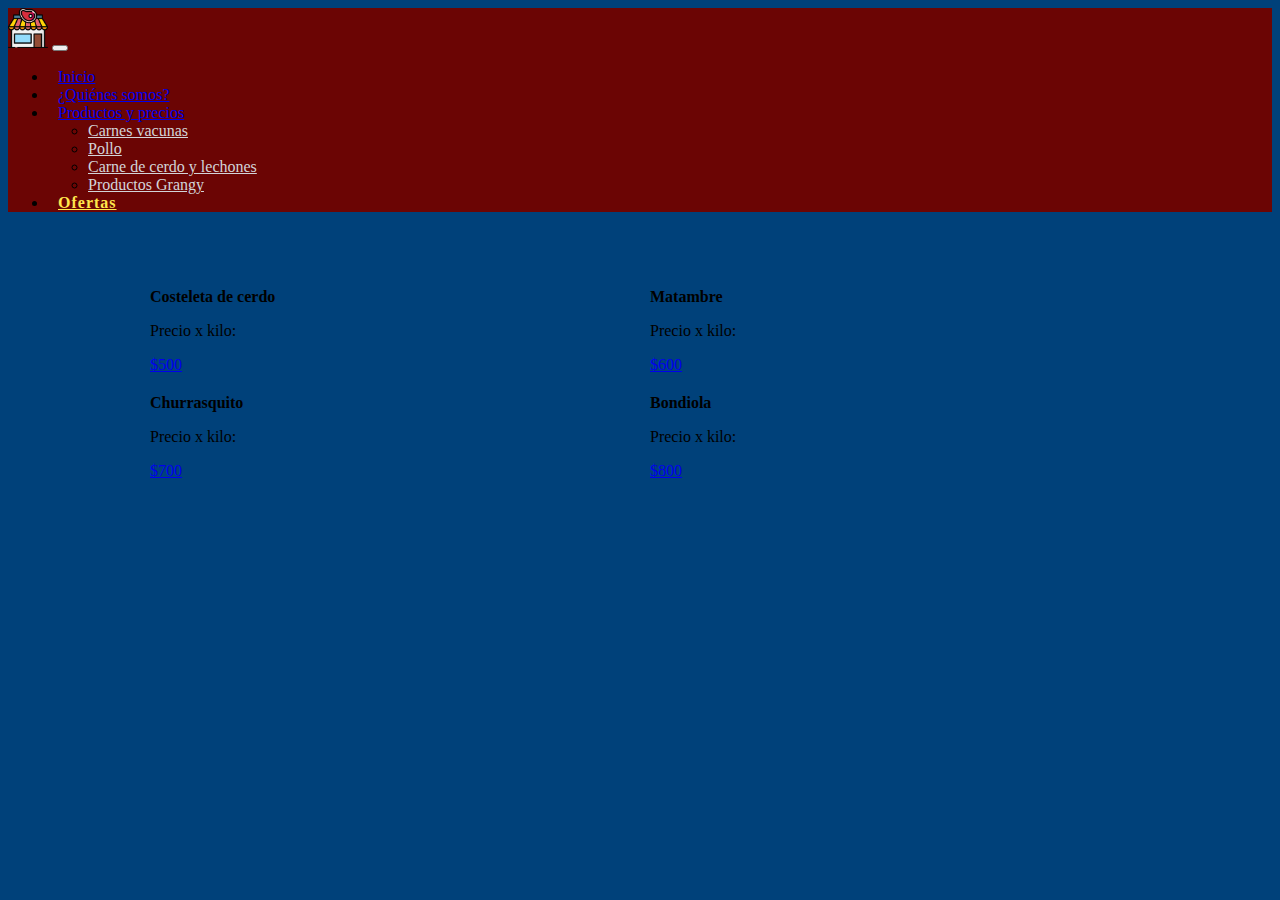
<file: ofertas/ofertas.html>
<!DOCTYPE html>
<html lang="en">
<head>
    <meta charset="UTF-8">
    <meta http-equiv="X-UA-Compatible" content="IE=edge">
    <meta name="viewport" content="width=device-width, initial-scale=1.0">
    <link href="https://cdn.jsdelivr.net/npm/bootstrap@5.0.2/dist/css/bootstrap.min.css" rel="stylesheet" integrity="sha384-EVSTQN3/azprG1Anm3QDgpJLIm9Nao0Yz1ztcQTwFspd3yD65VohhpuuCOmLASjC" crossorigin="anonymous">
    <link rel="stylesheet" href="./ofertas.css">
    <title>Ofertas</title>
</head>
<body>
    <script src="https://cdn.jsdelivr.net/npm/@popperjs/core@2.9.2/dist/umd/popper.min.js" integrity="sha384-IQsoLXl5PILFhosVNubq5LC7Qb9DXgDA9i+tQ8Zj3iwWAwPtgFTxbJ8NT4GN1R8p" crossorigin="anonymous"></script>
    <script src="https://cdn.jsdelivr.net/npm/bootstrap@5.0.2/dist/js/bootstrap.min.js" integrity="sha384-cVKIPhGWiC2Al4u+LWgxfKTRIcfu0JTxR+EQDz/bgldoEyl4H0zUF0QKbrJ0EcQF" crossorigin="anonymous"></script>
    
    <!-- NavBar -->
    <div class="container_nav">
        <nav style="background-color: #6B0504;" class="navbar navbar-expand-lg navbar-dark">
            <div class="container-fluid">
              <a class="navbar-brand" href="../index.html"><img class="logo" src="../src/carniceriaLogo.png" alt="logo"></a>
              <button class="navbar-toggler" type="button" data-bs-toggle="collapse" data-bs-target="#navbarSupportedContent" aria-controls="navbarSupportedContent" aria-expanded="false" aria-label="Toggle navigation">
                <span class="navbar-toggler-icon"></span>
              </button>
              <div class="collapse navbar-collapse" id="navbarSupportedContent">
                <ul class="navbar-nav me-auto mb-2 mb-lg-0">
                  <li class="nav-item">
                    <a class="nav-link active" aria-current="page" href="../index.html">Inicio</a>
                  </li>
                  <li class="nav-item">
                    <a class="nav-link active" href="../quienessomos/quienessomos.html">¿Quiénes somos?</a>
                  </li>
                  <li class="nav-item dropdown">
                    <a class="nav-link dropdown-toggle active" href="#" id="navbarDropdown" role="button" data-bs-toggle="dropdown" aria-expanded="false">
                      Productos y precios
                    </a>
                    <ul class="dropdown-menu" style="background-color: #6B0504;" aria-labelledby="navbarDropdown">
                        <li><a class="dropdown-item" style="background-color: #6B0504;" href="../productosyprecios/carnedecerdo.html">Carnes vacunas</a></li>
                        <li><a class="dropdown-item" style="background-color: #6B0504;" href="../productosyprecios/pollo.html">Pollo</a></li>
                        <li><a class="dropdown-item" style="background-color: #6B0504;" href="../productosyprecios/carnedecerdo.html">Carne de cerdo y lechones</a></li>
                        <li><a class="dropdown-item" style="background-color: #6B0504;" href="../productosyprecios/grangy.html">Productos Grangy</a></li>
                    </ul>
                  </li>
                  <li class="nav-item">
                    <a class="nav-link ofertas" href="#" tabindex="-1" style="letter-spacing: 1px;"" aria-disabled="true"><strong >Ofertas</strong></a>
                  </li>
                </ul>
              </div>
            </div>
          </nav>
    </div>
    <!-- /NavBar -->
    <!-- Productos-->
    <div class="card-container" style="padding: 50px;">
        <div class="card" style="width: 30rem; margin: 10px;">
            <div class="card-header">
                <strong>Costeleta de cerdo</strong> 
            </div>
            <div class="card-body">
              <p class="card-text">Precio x kilo:</p>
              <a href="#" class="btn btn-primary">$500</a>
            </div>
        </div>

        <div class="card" style="width: 30rem; margin: 10px;">
            <div class="card-header">
                <strong>Matambre</strong> 
            </div>
            <div class="card-body">
              <p class="card-text">Precio x kilo:</p>
              <a href="#" class="btn btn-primary">$600</a>
            </div>
        </div>

        <div class="card" style="width: 30rem; margin: 10px;">
            <div class="card-header">
                <strong>Churrasquito</strong> 
            </div>
            <div class="card-body">
              <p class="card-text">Precio x kilo:</p>
              <a href="#" class="btn btn-primary">$700</a>
            </div>
        </div>

        <div class="card" style="width: 30rem; margin: 10px;">
            <div class="card-header">
                <strong>Bondiola</strong> 
            </div>
            <div class="card-body">
              <p class="card-text">Precio x kilo:</p>
              <a href="#" class="btn btn-primary">$800</a>
            </div>
        </div>
    </div>
    
    <!-- Productos-->
</body>
</html>
</file>
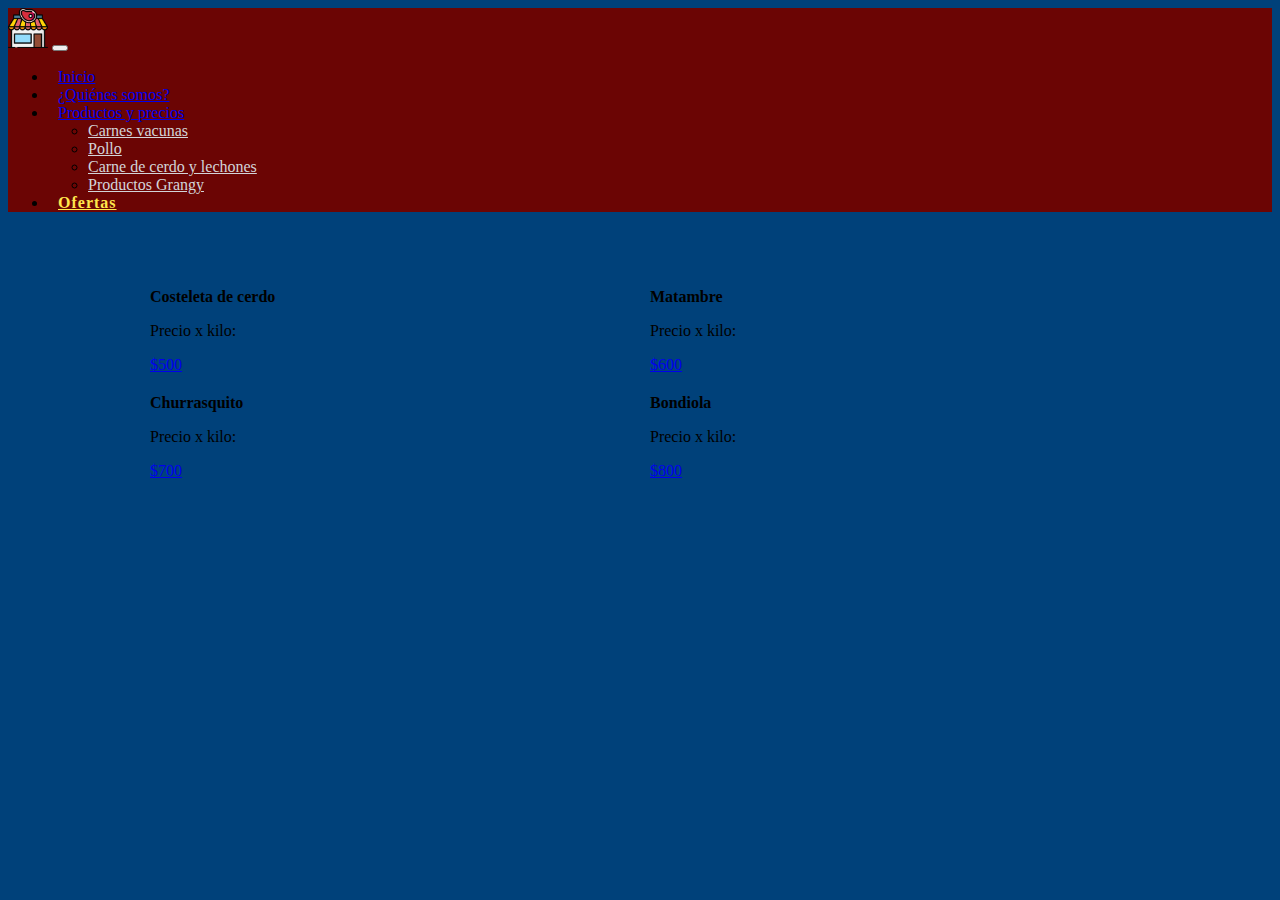
<file: productosyprecios/carnedecerdo.html>
<!DOCTYPE html>
<html lang="en">
<head>
    <meta charset="UTF-8">
    <meta http-equiv="X-UA-Compatible" content="IE=edge">
    <meta name="viewport" content="width=device-width, initial-scale=1.0">
    <link href="https://cdn.jsdelivr.net/npm/bootstrap@5.0.2/dist/css/bootstrap.min.css" rel="stylesheet" integrity="sha384-EVSTQN3/azprG1Anm3QDgpJLIm9Nao0Yz1ztcQTwFspd3yD65VohhpuuCOmLASjC" crossorigin="anonymous">
    <link rel="stylesheet" href="./productos.css">
    <title>Carne de cerdo</title>
</head>
<body>
    <script src="https://cdn.jsdelivr.net/npm/@popperjs/core@2.9.2/dist/umd/popper.min.js" integrity="sha384-IQsoLXl5PILFhosVNubq5LC7Qb9DXgDA9i+tQ8Zj3iwWAwPtgFTxbJ8NT4GN1R8p" crossorigin="anonymous"></script>
    <script src="https://cdn.jsdelivr.net/npm/bootstrap@5.0.2/dist/js/bootstrap.min.js" integrity="sha384-cVKIPhGWiC2Al4u+LWgxfKTRIcfu0JTxR+EQDz/bgldoEyl4H0zUF0QKbrJ0EcQF" crossorigin="anonymous"></script>
    
    <!-- NavBar -->
    <div class="container_nav">
        <nav style="background-color: #6B0504;" class="navbar navbar-expand-lg navbar-dark">
            <div class="container-fluid">
              <a class="navbar-brand" href="../index.html"><img class="logo" src="../src/carniceriaLogo.png" alt="logo"></a>
              <button class="navbar-toggler" type="button" data-bs-toggle="collapse" data-bs-target="#navbarSupportedContent" aria-controls="navbarSupportedContent" aria-expanded="false" aria-label="Toggle navigation">
                <span class="navbar-toggler-icon"></span>
              </button>
              <div class="collapse navbar-collapse" id="navbarSupportedContent">
                <ul class="navbar-nav me-auto mb-2 mb-lg-0">
                  <li class="nav-item">
                    <a class="nav-link active" aria-current="page" href="../index.html">Inicio</a>
                  </li>
                  <li class="nav-item">
                    <a class="nav-link active" href="../quienessomos/quienessomos.html">¿Quiénes somos?</a>
                  </li>
                  <li class="nav-item dropdown">
                    <a class="nav-link dropdown-toggle active" href="#" id="navbarDropdown" role="button" data-bs-toggle="dropdown" aria-expanded="false">
                      Productos y precios
                    </a>
                    <ul class="dropdown-menu" style="background-color: #6B0504;" aria-labelledby="navbarDropdown">
                        <li><a class="dropdown-item" style="background-color: #6B0504;" href="./carnesvacunas.html">Carnes vacunas</a></li>
                        <li><a class="dropdown-item" style="background-color: #6B0504;" href="./pollo.html">Pollo</a></li>
                        <li><a class="dropdown-item" style="background-color: #6B0504;" href="./carnedecerdo.html">Carne de cerdo y lechones</a></li>
                        <li><a class="dropdown-item" style="background-color: #6B0504;" href="./grangy.html">Productos Grangy</a></li>
                    </ul>
                  </li>
                  <li class="nav-item">
                    <a class="nav-link ofertas" href="../ofertas/ofertas.html" tabindex="-1" style="letter-spacing: 1px;"" aria-disabled="true"><strong >Ofertas</strong></a>
                  </li>
                </ul>
              </div>
            </div>
          </nav>
    </div>
    <!-- /NavBar -->
    <!-- Productos-->
    <div class="card-container" style="padding: 50px;">
        <div class="card" style="width: 30rem; margin: 10px;">
            <div class="card-header">
                <strong>Costeleta de cerdo</strong> 
            </div>
            <div class="card-body">
              <p class="card-text">Precio x kilo:</p>
              <a href="#" class="btn btn-primary">$500</a>
            </div>
        </div>

        <div class="card" style="width: 30rem; margin: 10px;">
            <div class="card-header">
                <strong>Matambre</strong> 
            </div>
            <div class="card-body">
              <p class="card-text">Precio x kilo:</p>
              <a href="#" class="btn btn-primary">$600</a>
            </div>
        </div>

        <div class="card" style="width: 30rem; margin: 10px;">
            <div class="card-header">
                <strong>Churrasquito</strong> 
            </div>
            <div class="card-body">
              <p class="card-text">Precio x kilo:</p>
              <a href="#" class="btn btn-primary">$700</a>
            </div>
        </div>

        <div class="card" style="width: 30rem; margin: 10px;">
            <div class="card-header">
                <strong>Bondiola</strong> 
            </div>
            <div class="card-body">
              <p class="card-text">Precio x kilo:</p>
              <a href="#" class="btn btn-primary">$800</a>
            </div>
        </div>
    </div>
    
    <!-- Productos-->
</body>
</html>
</file>
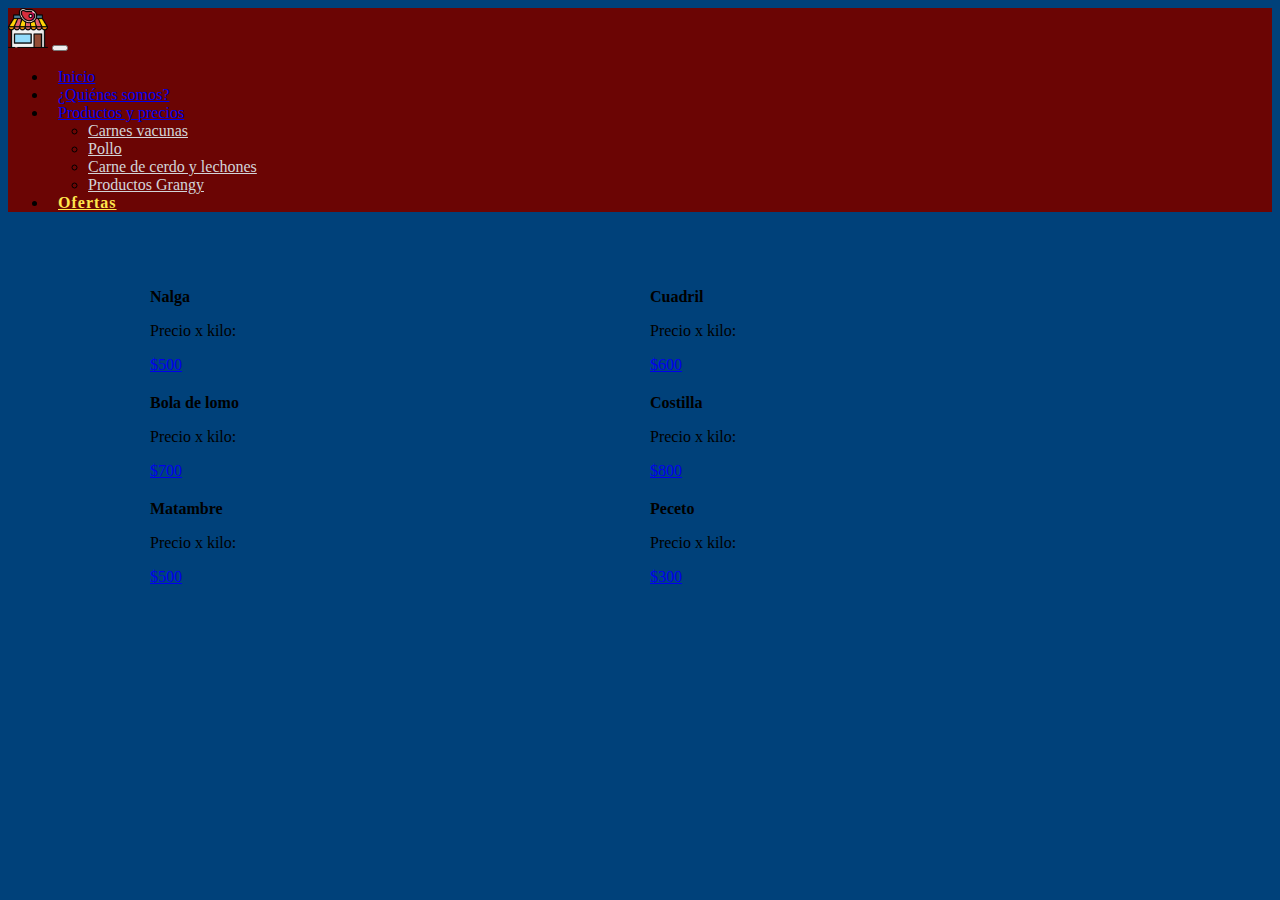
<file: productosyprecios/carnesvacunas.html>
<!DOCTYPE html>
<html lang="en">
<head>
    <meta charset="UTF-8">
    <meta http-equiv="X-UA-Compatible" content="IE=edge">
    <meta name="viewport" content="width=device-width, initial-scale=1.0">
    <link href="https://cdn.jsdelivr.net/npm/bootstrap@5.0.2/dist/css/bootstrap.min.css" rel="stylesheet" integrity="sha384-EVSTQN3/azprG1Anm3QDgpJLIm9Nao0Yz1ztcQTwFspd3yD65VohhpuuCOmLASjC" crossorigin="anonymous">
    <link rel="stylesheet" href="./productos.css">
    <title>Carnes Vacunas</title>
</head>
<body>
    <script src="https://cdn.jsdelivr.net/npm/@popperjs/core@2.9.2/dist/umd/popper.min.js" integrity="sha384-IQsoLXl5PILFhosVNubq5LC7Qb9DXgDA9i+tQ8Zj3iwWAwPtgFTxbJ8NT4GN1R8p" crossorigin="anonymous"></script>
    <script src="https://cdn.jsdelivr.net/npm/bootstrap@5.0.2/dist/js/bootstrap.min.js" integrity="sha384-cVKIPhGWiC2Al4u+LWgxfKTRIcfu0JTxR+EQDz/bgldoEyl4H0zUF0QKbrJ0EcQF" crossorigin="anonymous"></script>
    
    <!-- NavBar -->
    <div class="container_nav">
        <nav style="background-color: #6B0504;" class="navbar navbar-expand-lg navbar-dark">
            <div class="container-fluid">
              <a class="navbar-brand" href="../index.html"><img class="logo" src="../src/carniceriaLogo.png" alt="logo"></a>
              <button class="navbar-toggler" type="button" data-bs-toggle="collapse" data-bs-target="#navbarSupportedContent" aria-controls="navbarSupportedContent" aria-expanded="false" aria-label="Toggle navigation">
                <span class="navbar-toggler-icon"></span>
              </button>
              <div class="collapse navbar-collapse" id="navbarSupportedContent">
                <ul class="navbar-nav me-auto mb-2 mb-lg-0">
                  <li class="nav-item">
                    <a class="nav-link active" aria-current="page" href="../index.html">Inicio</a>
                  </li>
                  <li class="nav-item">
                    <a class="nav-link active" href="../quienessomos/quienessomos.html">¿Quiénes somos?</a>
                  </li>
                  <li class="nav-item dropdown">
                    <a class="nav-link dropdown-toggle active" href="#" id="navbarDropdown" role="button" data-bs-toggle="dropdown" aria-expanded="false">
                      Productos y precios
                    </a>
                    <ul class="dropdown-menu" style="background-color: #6B0504;" aria-labelledby="navbarDropdown">
                        <li><a class="dropdown-item" style="background-color: #6B0504;" href="./carnesvacunas.html">Carnes vacunas</a></li>
                        <li><a class="dropdown-item" style="background-color: #6B0504;" href="./pollo.html">Pollo</a></li>
                        <li><a class="dropdown-item" style="background-color: #6B0504;" href="./carnedecerdo.html">Carne de cerdo y lechones</a></li>
                        <li><a class="dropdown-item" style="background-color: #6B0504;" href="./grangy.html">Productos Grangy</a></li>
                    </ul>
                  </li>
                  <li class="nav-item">
                    <a class="nav-link ofertas" href="../ofertas/ofertas.html" tabindex="-1" style="letter-spacing: 1px;"" aria-disabled="true"><strong >Ofertas</strong></a>
                  </li>
                </ul>
              </div>
            </div>
          </nav>
    </div>
    <!-- /NavBar -->
    <!-- Productos-->
    <div class="card-container" style="padding: 50px;">
        <div class="card" style="width: 30rem; margin: 10px;">
            <div class="card-header">
                <strong>Nalga</strong> 
            </div>
            <div class="card-body">
              <p class="card-text">Precio x kilo:</p>
              <a href="#" class="btn btn-primary">$500</a>
            </div>
        </div>

        <div class="card" style="width: 30rem; margin: 10px;">
            <div class="card-header">
                <strong>Cuadril</strong> 
            </div>
            <div class="card-body">
              <p class="card-text">Precio x kilo:</p>
              <a href="#" class="btn btn-primary">$600</a>
            </div>
        </div>

        <div class="card" style="width: 30rem; margin: 10px;">
            <div class="card-header">
                <strong>Bola de lomo</strong> 
            </div>
            <div class="card-body">
              <p class="card-text">Precio x kilo:</p>
              <a href="#" class="btn btn-primary">$700</a>
            </div>
        </div>

        <div class="card" style="width: 30rem; margin: 10px;">
            <div class="card-header">
                <strong>Costilla</strong> 
            </div>
            <div class="card-body">
              <p class="card-text">Precio x kilo:</p>
              <a href="#" class="btn btn-primary">$800</a>
            </div>
        </div>

        <div class="card" style="width: 30rem; margin: 10px;">
            <div class="card-header">
                <strong>Matambre</strong> 
            </div>
            <div class="card-body">
              <p class="card-text">Precio x kilo:</p>
              <a href="#" class="btn btn-primary">$500</a>
            </div>
        </div>

        <div class="card" style="width: 30rem; margin: 10px;">
            <div class="card-header">
                <strong>Peceto</strong> 
            </div>
            <div class="card-body">
              <p class="card-text">Precio x kilo:</p>
              <a href="#" class="btn btn-primary">$300</a>
            </div>
        </div>
    </div>
    
    <!-- Productos-->
</body>
</html>
</file>
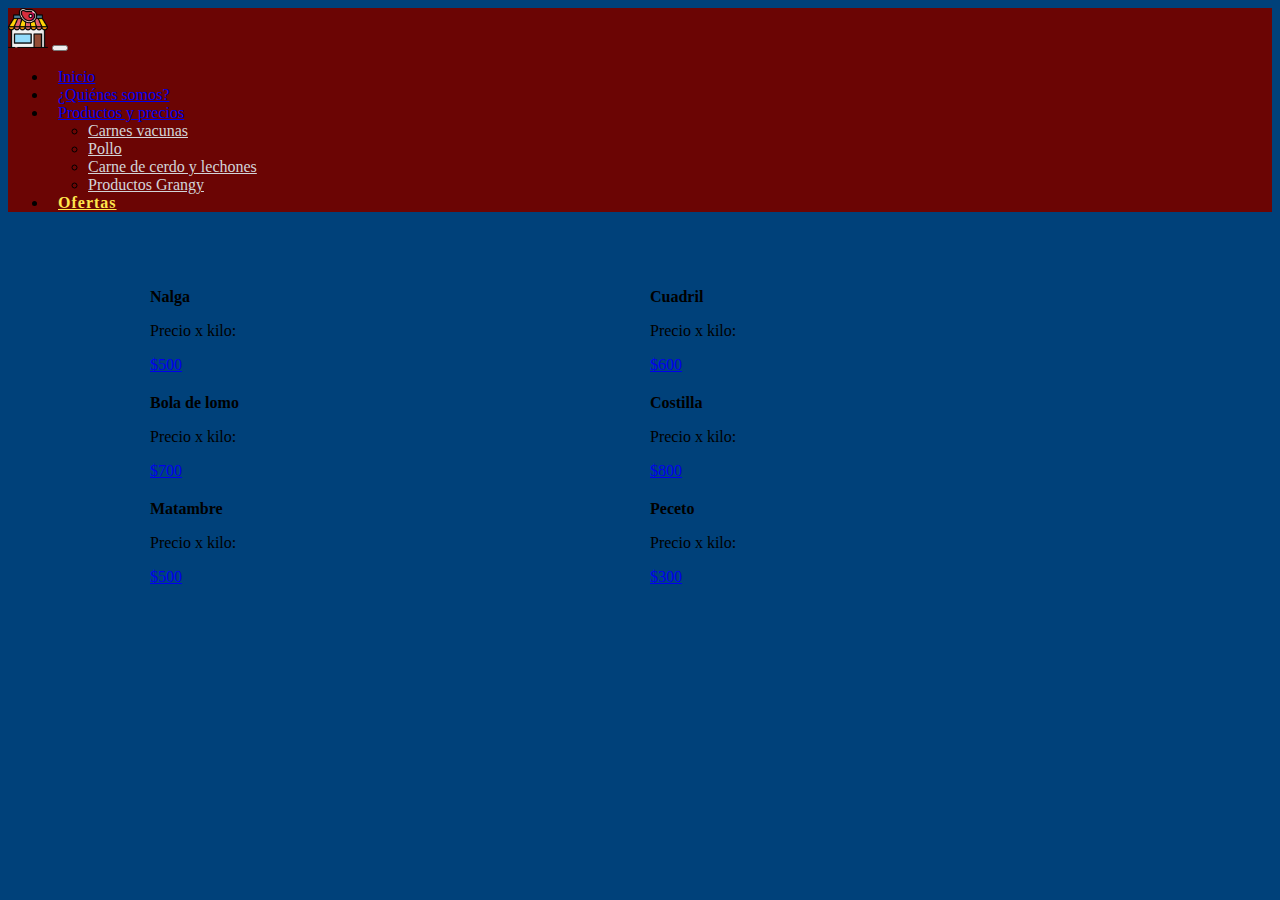
<file: productosyprecios/grangy.html>
<!DOCTYPE html>
<html lang="en">
<head>
    <meta charset="UTF-8">
    <meta http-equiv="X-UA-Compatible" content="IE=edge">
    <meta name="viewport" content="width=device-width, initial-scale=1.0">
    <link href="https://cdn.jsdelivr.net/npm/bootstrap@5.0.2/dist/css/bootstrap.min.css" rel="stylesheet" integrity="sha384-EVSTQN3/azprG1Anm3QDgpJLIm9Nao0Yz1ztcQTwFspd3yD65VohhpuuCOmLASjC" crossorigin="anonymous">
    <link rel="stylesheet" href="./productos.css">
    <title>Productos Grangy</title>
</head>
<body>
    <script src="https://cdn.jsdelivr.net/npm/@popperjs/core@2.9.2/dist/umd/popper.min.js" integrity="sha384-IQsoLXl5PILFhosVNubq5LC7Qb9DXgDA9i+tQ8Zj3iwWAwPtgFTxbJ8NT4GN1R8p" crossorigin="anonymous"></script>
    <script src="https://cdn.jsdelivr.net/npm/bootstrap@5.0.2/dist/js/bootstrap.min.js" integrity="sha384-cVKIPhGWiC2Al4u+LWgxfKTRIcfu0JTxR+EQDz/bgldoEyl4H0zUF0QKbrJ0EcQF" crossorigin="anonymous"></script>
    
    <!-- NavBar -->
    <div class="container_nav">
        <nav style="background-color: #6B0504;" class="navbar navbar-expand-lg navbar-dark">
            <div class="container-fluid">
              <a class="navbar-brand" href="../index.html"><img class="logo" src="../src/carniceriaLogo.png" alt="logo"></a>
              <button class="navbar-toggler" type="button" data-bs-toggle="collapse" data-bs-target="#navbarSupportedContent" aria-controls="navbarSupportedContent" aria-expanded="false" aria-label="Toggle navigation">
                <span class="navbar-toggler-icon"></span>
              </button>
              <div class="collapse navbar-collapse" id="navbarSupportedContent">
                <ul class="navbar-nav me-auto mb-2 mb-lg-0">
                  <li class="nav-item">
                    <a class="nav-link active" aria-current="page" href="../index.html">Inicio</a>
                  </li>
                  <li class="nav-item">
                    <a class="nav-link active" href="../quienessomos/quienessomos.html">¿Quiénes somos?</a>
                  </li>
                  <li class="nav-item dropdown">
                    <a class="nav-link dropdown-toggle active" href="#" id="navbarDropdown" role="button" data-bs-toggle="dropdown" aria-expanded="false">
                      Productos y precios
                    </a>
                    <ul class="dropdown-menu" style="background-color: #6B0504;" aria-labelledby="navbarDropdown">
                        <li><a class="dropdown-item" style="background-color: #6B0504;" href="./carnesvacunas.html">Carnes vacunas</a></li>
                        <li><a class="dropdown-item" style="background-color: #6B0504;" href="./pollo.html">Pollo</a></li>
                        <li><a class="dropdown-item" style="background-color: #6B0504;" href="./carnedecerdo.html">Carne de cerdo y lechones</a></li>
                        <li><a class="dropdown-item" style="background-color: #6B0504;" href="./grangy.html">Productos Grangy</a></li>
                    </ul>
                  </li>
                  <li class="nav-item">
                    <a class="nav-link ofertas" href="../ofertas/ofertas.html" tabindex="-1" style="letter-spacing: 1px;"" aria-disabled="true"><strong >Ofertas</strong></a>
                  </li>
                </ul>
              </div>
            </div>
          </nav>
    </div>
    <!-- /NavBar -->
    <!-- Productos-->
    <div class="card-container" style="padding: 50px;">
        <div class="card" style="width: 30rem; margin: 10px;">
            <div class="card-header">
                <strong>Nalga</strong> 
            </div>
            <div class="card-body">
              <p class="card-text">Precio x kilo:</p>
              <a href="#" class="btn btn-primary">$500</a>
            </div>
        </div>

        <div class="card" style="width: 30rem; margin: 10px;">
            <div class="card-header">
                <strong>Cuadril</strong> 
            </div>
            <div class="card-body">
              <p class="card-text">Precio x kilo:</p>
              <a href="#" class="btn btn-primary">$600</a>
            </div>
        </div>

        <div class="card" style="width: 30rem; margin: 10px;">
            <div class="card-header">
                <strong>Bola de lomo</strong> 
            </div>
            <div class="card-body">
              <p class="card-text">Precio x kilo:</p>
              <a href="#" class="btn btn-primary">$700</a>
            </div>
        </div>

        <div class="card" style="width: 30rem; margin: 10px;">
            <div class="card-header">
                <strong>Costilla</strong> 
            </div>
            <div class="card-body">
              <p class="card-text">Precio x kilo:</p>
              <a href="#" class="btn btn-primary">$800</a>
            </div>
        </div>

        <div class="card" style="width: 30rem; margin: 10px;">
            <div class="card-header">
                <strong>Matambre</strong> 
            </div>
            <div class="card-body">
              <p class="card-text">Precio x kilo:</p>
              <a href="#" class="btn btn-primary">$500</a>
            </div>
        </div>

        <div class="card" style="width: 30rem; margin: 10px;">
            <div class="card-header">
                <strong>Peceto</strong> 
            </div>
            <div class="card-body">
              <p class="card-text">Precio x kilo:</p>
              <a href="#" class="btn btn-primary">$300</a>
            </div>
        </div>
    </div>
    
    <!-- Productos-->
</body>
</html>
</file>
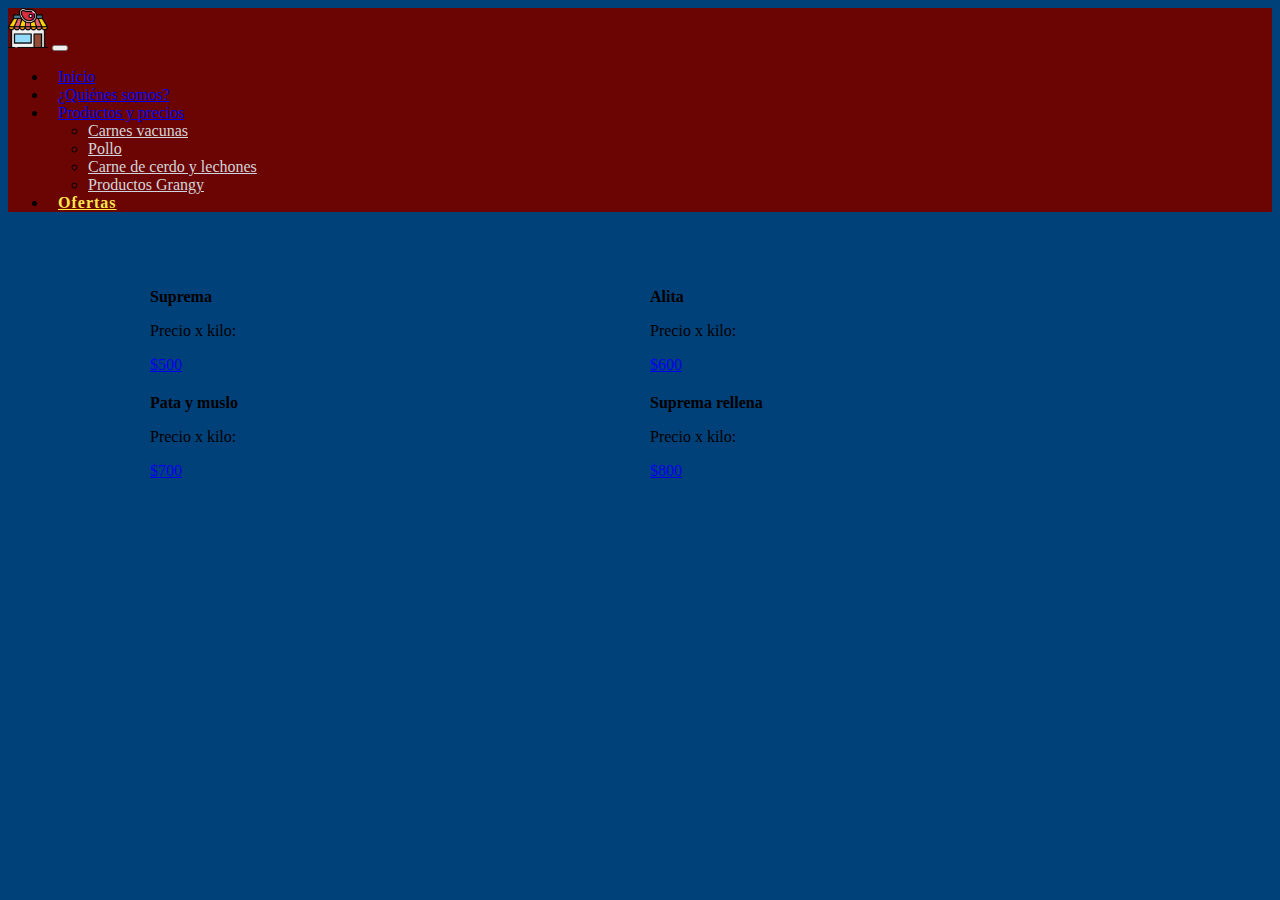
<file: productosyprecios/pollo.html>
<!DOCTYPE html>
<html lang="en">
<head>
    <meta charset="UTF-8">
    <meta http-equiv="X-UA-Compatible" content="IE=edge">
    <meta name="viewport" content="width=device-width, initial-scale=1.0">
    <link href="https://cdn.jsdelivr.net/npm/bootstrap@5.0.2/dist/css/bootstrap.min.css" rel="stylesheet" integrity="sha384-EVSTQN3/azprG1Anm3QDgpJLIm9Nao0Yz1ztcQTwFspd3yD65VohhpuuCOmLASjC" crossorigin="anonymous">
    <link rel="stylesheet" href="./productos.css">
    <title>Pollo</title>
</head>
<body>
    <script src="https://cdn.jsdelivr.net/npm/@popperjs/core@2.9.2/dist/umd/popper.min.js" integrity="sha384-IQsoLXl5PILFhosVNubq5LC7Qb9DXgDA9i+tQ8Zj3iwWAwPtgFTxbJ8NT4GN1R8p" crossorigin="anonymous"></script>
    <script src="https://cdn.jsdelivr.net/npm/bootstrap@5.0.2/dist/js/bootstrap.min.js" integrity="sha384-cVKIPhGWiC2Al4u+LWgxfKTRIcfu0JTxR+EQDz/bgldoEyl4H0zUF0QKbrJ0EcQF" crossorigin="anonymous"></script>
    
    <!-- NavBar -->
    <div class="container_nav">
        <nav style="background-color: #6B0504;" class="navbar navbar-expand-lg navbar-dark">
            <div class="container-fluid">
              <a class="navbar-brand" href="../index.html"><img class="logo" src="../src/carniceriaLogo.png" alt="logo"></a>
              <button class="navbar-toggler" type="button" data-bs-toggle="collapse" data-bs-target="#navbarSupportedContent" aria-controls="navbarSupportedContent" aria-expanded="false" aria-label="Toggle navigation">
                <span class="navbar-toggler-icon"></span>
              </button>
              <div class="collapse navbar-collapse" id="navbarSupportedContent">
                <ul class="navbar-nav me-auto mb-2 mb-lg-0">
                  <li class="nav-item">
                    <a class="nav-link active" aria-current="page" href="../index.html">Inicio</a>
                  </li>
                  <li class="nav-item">
                    <a class="nav-link active" href="../quienessomos/quienessomos.html">¿Quiénes somos?</a>
                  </li>
                  <li class="nav-item dropdown">
                    <a class="nav-link dropdown-toggle active" href="#" id="navbarDropdown" role="button" data-bs-toggle="dropdown" aria-expanded="false">
                      Productos y precios
                    </a>
                    <ul class="dropdown-menu" style="background-color: #6B0504;" aria-labelledby="navbarDropdown">
                        <li><a class="dropdown-item" style="background-color: #6B0504;" href="./carnesvacunas.html">Carnes vacunas</a></li>
                        <li><a class="dropdown-item" style="background-color: #6B0504;" href="./pollo.html">Pollo</a></li>
                        <li><a class="dropdown-item" style="background-color: #6B0504;" href="./carnedecerdo.html">Carne de cerdo y lechones</a></li>
                        <li><a class="dropdown-item" style="background-color: #6B0504;" href="./grangy.html">Productos Grangy</a></li>
                    </ul>
                  </li>
                  <li class="nav-item">
                    <a class="nav-link ofertas" href="../ofertas/ofertas.html" tabindex="-1" style="letter-spacing: 1px;"" aria-disabled="true"><strong >Ofertas</strong></a>
                  </li>
                </ul>
              </div>
            </div>
          </nav>
    </div>
    <!-- /NavBar -->
    <!-- Productos-->
    <div class="card-container" style="padding: 50px;">
        <div class="card" style="width: 30rem; margin: 10px;">
            <div class="card-header">
                <strong>Suprema</strong> 
            </div>
            <div class="card-body">
              <p class="card-text">Precio x kilo:</p>
              <a href="#" class="btn btn-primary">$500</a>
            </div>
        </div>

        <div class="card" style="width: 30rem; margin: 10px;">
            <div class="card-header">
                <strong>Alita</strong> 
            </div>
            <div class="card-body">
              <p class="card-text">Precio x kilo:</p>
              <a href="#" class="btn btn-primary">$600</a>
            </div>
        </div>

        <div class="card" style="width: 30rem; margin: 10px;">
            <div class="card-header">
                <strong>Pata y muslo</strong> 
            </div>
            <div class="card-body">
              <p class="card-text">Precio x kilo:</p>
              <a href="#" class="btn btn-primary">$700</a>
            </div>
        </div>

        <div class="card" style="width: 30rem; margin: 10px;">
            <div class="card-header">
                <strong>Suprema rellena</strong> 
            </div>
            <div class="card-body">
              <p class="card-text">Precio x kilo:</p>
              <a href="#" class="btn btn-primary">$800</a>
            </div>
        </div>
    
    <!-- Productos-->
</body>
</html>
</file>
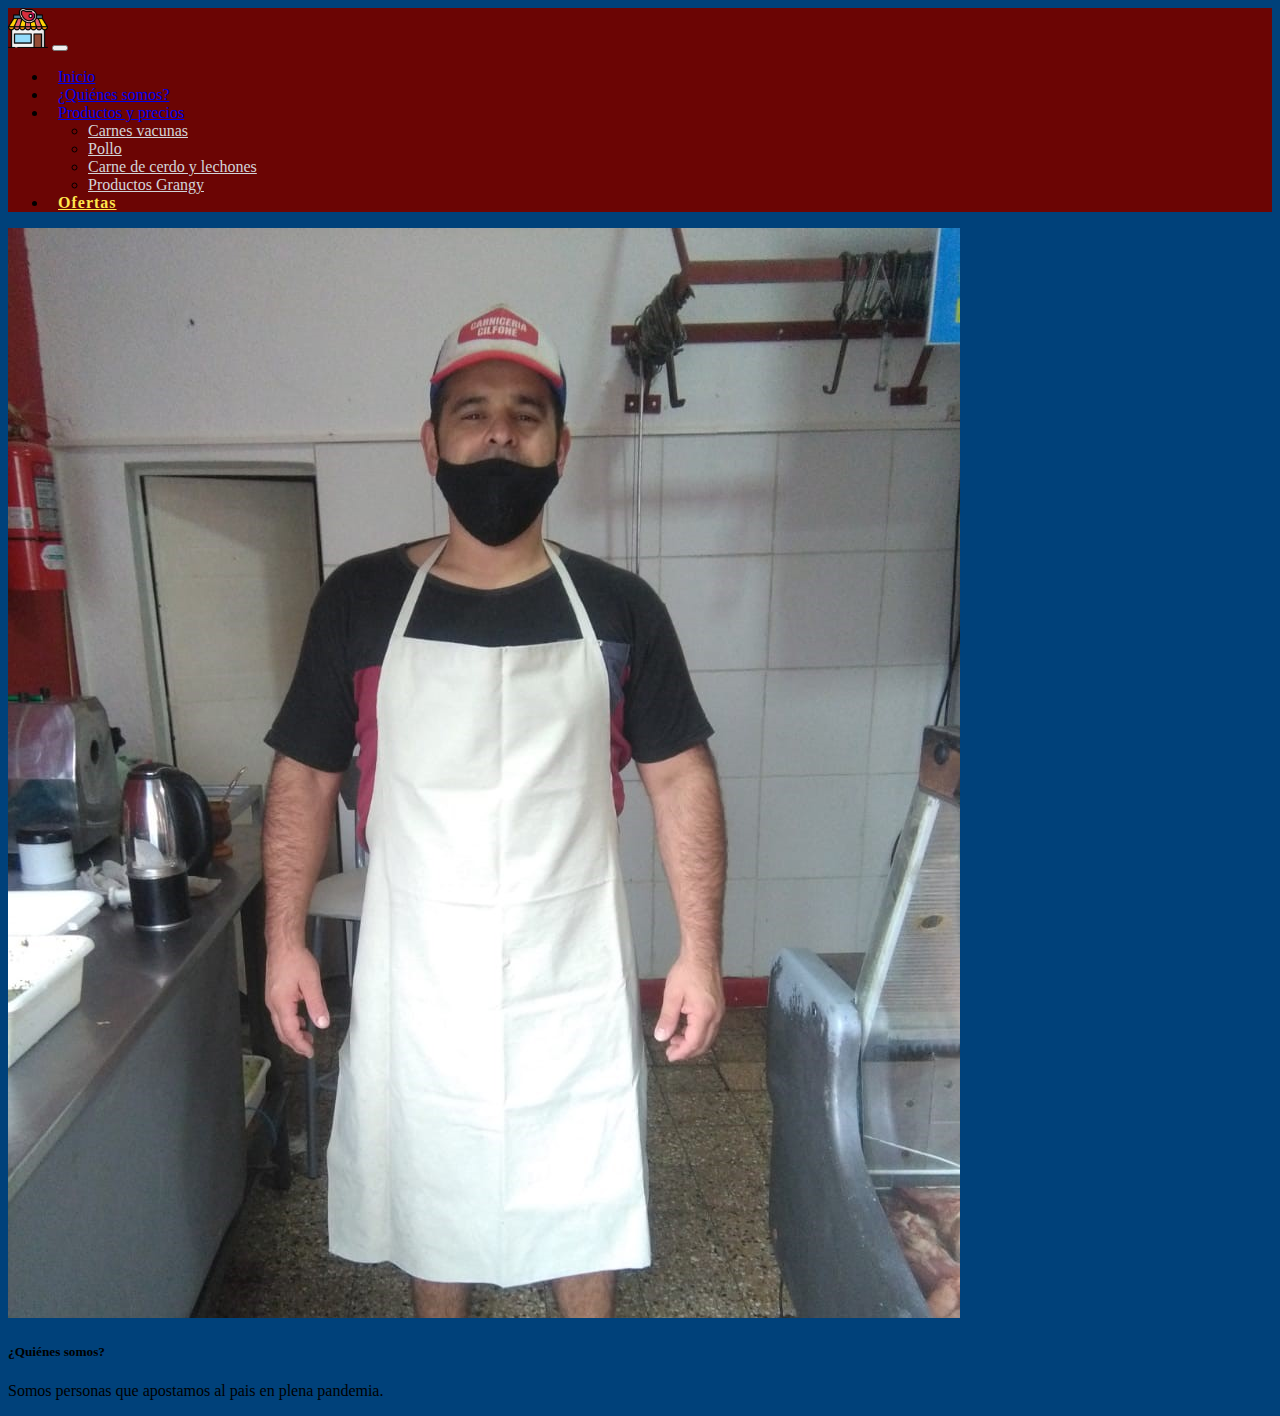
<file: quienessomos/quienessomos.html>
<!DOCTYPE html>
<html lang="en">
<head>
    <meta charset="UTF-8">
    <meta http-equiv="X-UA-Compatible" content="IE=edge">
    <meta name="viewport" content="width=device-width, initial-scale=1.0">
    <link href="https://cdn.jsdelivr.net/npm/bootstrap@5.0.2/dist/css/bootstrap.min.css" rel="stylesheet" integrity="sha384-EVSTQN3/azprG1Anm3QDgpJLIm9Nao0Yz1ztcQTwFspd3yD65VohhpuuCOmLASjC" crossorigin="anonymous">
    <link rel="stylesheet" href="./quienessomos.css">
    <title>Quienes somos?</title>
</head>
<body>
    <script src="https://cdn.jsdelivr.net/npm/@popperjs/core@2.9.2/dist/umd/popper.min.js" integrity="sha384-IQsoLXl5PILFhosVNubq5LC7Qb9DXgDA9i+tQ8Zj3iwWAwPtgFTxbJ8NT4GN1R8p" crossorigin="anonymous"></script>
    <script src="https://cdn.jsdelivr.net/npm/bootstrap@5.0.2/dist/js/bootstrap.min.js" integrity="sha384-cVKIPhGWiC2Al4u+LWgxfKTRIcfu0JTxR+EQDz/bgldoEyl4H0zUF0QKbrJ0EcQF" crossorigin="anonymous"></script>
    
    <!-- NavBar -->
    <div class="container_nav">
        <nav style="background-color: #6B0504;" class="navbar navbar-expand-lg navbar-dark">
            <div class="container-fluid">
              <a class="navbar-brand" href="../index.html"><img class="logo" src="../src/carniceriaLogo.png" alt="logo"></a>
              <button class="navbar-toggler" type="button" data-bs-toggle="collapse" data-bs-target="#navbarSupportedContent" aria-controls="navbarSupportedContent" aria-expanded="false" aria-label="Toggle navigation">
                <span class="navbar-toggler-icon"></span>
              </button>
              <div class="collapse navbar-collapse" id="navbarSupportedContent">
                <ul class="navbar-nav me-auto mb-2 mb-lg-0">
                  <li class="nav-item">
                    <a class="nav-link active" aria-current="page" href="../index.html">Inicio</a>
                  </li>
                  <li class="nav-item">
                    <a class="nav-link active" href="#">¿Quiénes somos?</a>
                  </li>
                  <li class="nav-item dropdown">
                    <a class="nav-link dropdown-toggle active" href="#" id="navbarDropdown" role="button" data-bs-toggle="dropdown" aria-expanded="false">
                      Productos y precios
                    </a>
                    <ul class="dropdown-menu" style="background-color: #6B0504;" aria-labelledby="navbarDropdown">
                      <li><a class="dropdown-item" style="background-color: #6B0504;" href="../productosyprecios/carnesvacunas.html">Carnes vacunas</a></li>
                      <li><a class="dropdown-item" style="background-color: #6B0504;" href="../productosyprecios/pollo.html">Pollo</a></li>
                      <li><a class="dropdown-item" style="background-color: #6B0504;" href="../productosyprecios/carnedecerdo.html">Carne de cerdo y lechones</a></li>
                      <li><a class="dropdown-item" style="background-color: #6B0504;" href="../productosyprecios/grangy.html">Productos Grangy</a></li>
                    </ul>
                  </li>
                  <li class="nav-item">
                    <a class="nav-link ofertas" href="../ofertas/ofertas.html" tabindex="-1" style="letter-spacing: 1px;"" aria-disabled="true"><strong >Ofertas</strong></a>
                  </li>
                </ul>
              </div>
            </div>
          </nav>
    </div>
    <!-- /NavBar -->

    <div class="row justify-content-center">
        <div class="card mb-3 " style="max-width: auto;">
            <div class="row g-0">
              <div class="col-md-4">
                <img src="../src/foto_tio.jpeg" class="img-fluid rounded-start" alt="...">
              </div>
              <div class="col-md-8">
                <div class="card-body">
                  <h5 class="card-title">¿Quiénes somos?</h5>
                  <p class="card-text">Somos personas que apostamos al pais en plena pandemia.</p>
                </div>
              </div>
            </div>
          </div>
    </div>
</body>
</html>
</file>
<file: ofertas/ofertas.css>
@import url('https://fonts.googleapis.com/css2?family=Oswald:wght@700&display=swap');
body{
    background-color: #00417A !important;
}
.logo{
    width: 40px;
    height: 40px;
}
.active{
    border-radius: 5px;
    padding-left: 10px !important;
}
.active:hover{
    background-color: #d3d4d9;
    color: #6B0504 !important;
}
.dropdown-item{
    color: #d3d4d9!important;
}
.dropdown-item:hover{
    color: #6B0504 !important;
    background-color: #d3d4d9 !important;
}
.ofertas{
    border-radius: 5px;
    color: #ffe74c!important;
    padding-left: 10px !important;
}

.ofertas:hover{
    color: #6B0504!important;
    background-color: #ffe74c;
}
.card-container{
    display: flex;
    justify-content: center;
    flex-wrap: wrap;
}
</file>
<file: productosyprecios/productos.css>
@import url('https://fonts.googleapis.com/css2?family=Oswald:wght@700&display=swap');
body{
    background-color: #00417A !important;
}
.logo{
    width: 40px;
    height: 40px;
}
.active{
    border-radius: 5px;
    padding-left: 10px !important;
}
.active:hover{
    background-color: #d3d4d9;
    color: #6B0504 !important;
}
.dropdown-item{
    color: #d3d4d9!important;
}
.dropdown-item:hover{
    color: #6B0504 !important;
    background-color: #d3d4d9 !important;
}
.ofertas{
    border-radius: 5px;
    color: #ffe74c!important;
    padding-left: 10px !important;
}

.ofertas:hover{
    color: #6B0504!important;
    background-color: #ffe74c;
}
.card-container{
    display: flex;
    justify-content: center;
    flex-wrap: wrap;
}
</file>
<file: quienessomos/quienessomos.css>
@import url('https://fonts.googleapis.com/css2?family=Oswald:wght@700&display=swap');
body{
    background-color: #00417A !important;
}
.logo{
    width: 40px;
    height: 40px;
}
.active{
    border-radius: 5px;
    padding-left: 10px !important;
}
.active:hover{
    background-color: #d3d4d9;
    color: #6B0504 !important;
}
.dropdown-item{
    color: #d3d4d9!important;
}
.dropdown-item:hover{
    color: #6B0504 !important;
    background-color: #d3d4d9 !important;
}
.ofertas{
    border-radius: 5px;
    color: #ffe74c!important;
    padding-left: 10px !important;
}

.ofertas:hover{
    color: #6B0504!important;
    background-color: #ffe74c;
}
</file>
